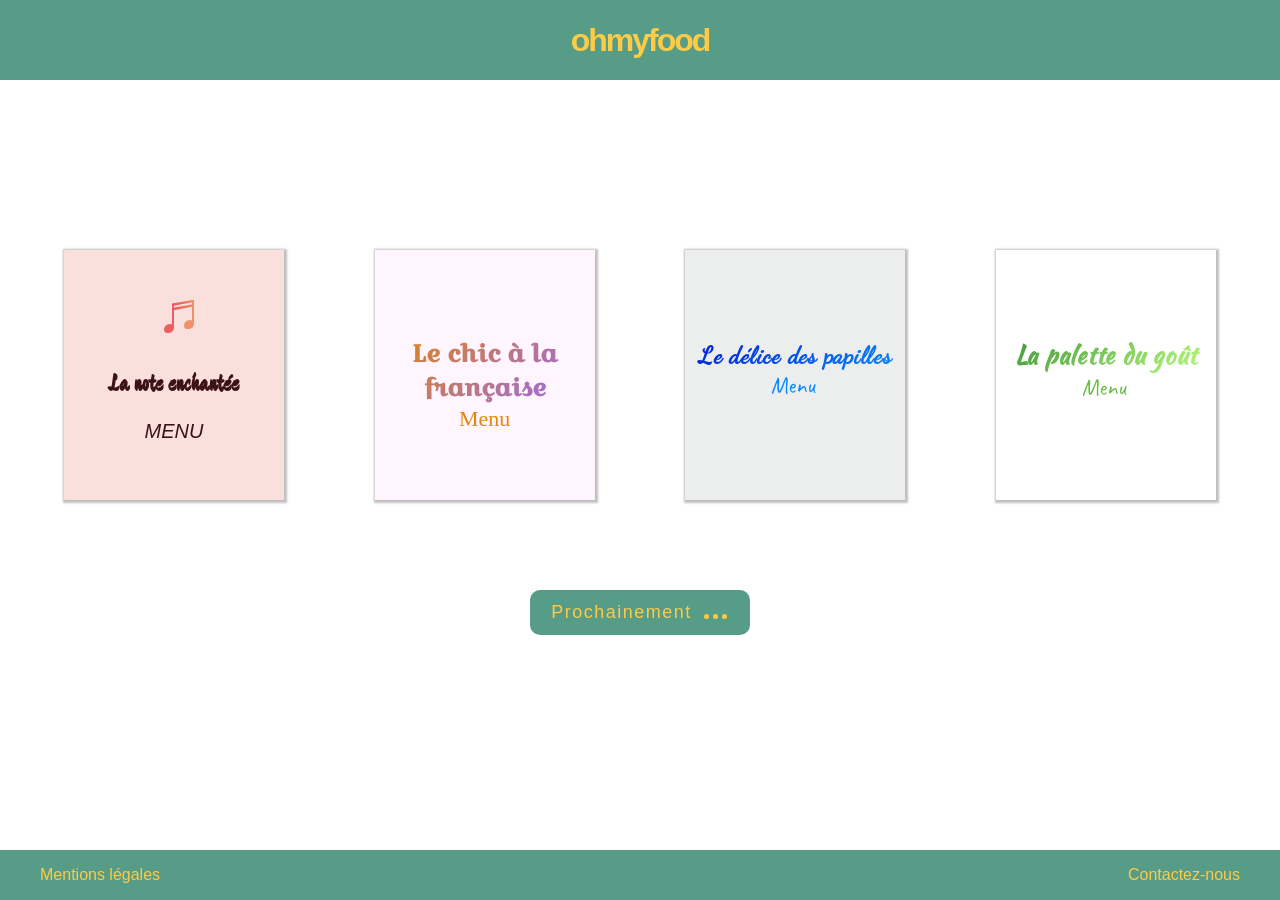
<file: index.html>
<!DOCTYPE html>
<html lang="fr">
    <head>
        <meta charset="UTF-8">
        <meta name="viewport" content="width=device-width, initial-scale=1.0">
        <title>ohmyfood</title>
        <link rel="stylesheet" href="main.css">
        <link rel="stylesheet" href="styles/animations.css">
        <link rel="stylesheet" href="fonts/fontfaces.css">
        <link rel="stylesheet" href="Images/images_css.css">
    </head>
    <body>
        <div id="main_container">
            <header>
                <h1>
                ohmyfood
                </h1>
            </header>
            <main>
                <a href="pages/la_note_enchantee.html">
                    <article id="resto_one">           
                        <div class="menu">
                            <p>MENU</p>
                            <h2>La note enchantée</h2>
                            <div class="container_note">
                                <div class="note">
                                    <div class="rond">
                                        <div class="branche">
                                            <div class="branche2"></div>
                                        </div>
                                        <div class="patte1"></div>
                                        <div class="patte2"></div>    
                                    </div>
                                </div>                
                            </div>
                        </div>                   
                    </article>
                </a>
                <a href="pages/le_chic_a_la_francaise.html">
                    <article id="resto_two">
                        <div class="menu_b">
                            <h2>Le chic à la française</h2>
                            <p>Menu</p>
                        </div>
                    </article>
                </a>
                <a href="pages/le_delice_des_papilles.html">
                    <article id="resto_three">
                        <div class="menu_b">
                            <h2>Le délice des papilles</h2>
                            <p>Menu</p>
                        </div>
                    </article>
                </a>
                <a href="pages/la_palette_du_gout.html">
                    <article id="resto_four">
                        <div class="menu_b">
                            <h2 class="font_device">La palette du goût</h2>
                            <p class="font_device">Menu</p>
                        </div>
                    </article>
                </a>
            </main>
            <div id="prochainement">
                <p>Prochainement</p>
                <div class="point load1"></div>
                <div class="point load2"></div>
                <div class="point load3"></div>
            </div>
            <footer>    
                <a class="gold" href="pages/mentions.html">
                    <div id="mention">Mentions légales</div>
                </a>
                <a class="gold" href="mailto:raphael.49410@gmail.com">
                    <div id="contact">Contactez-nous</div> 
                </a>             
            </footer>
        </div>
    </body>
</html>
</file>
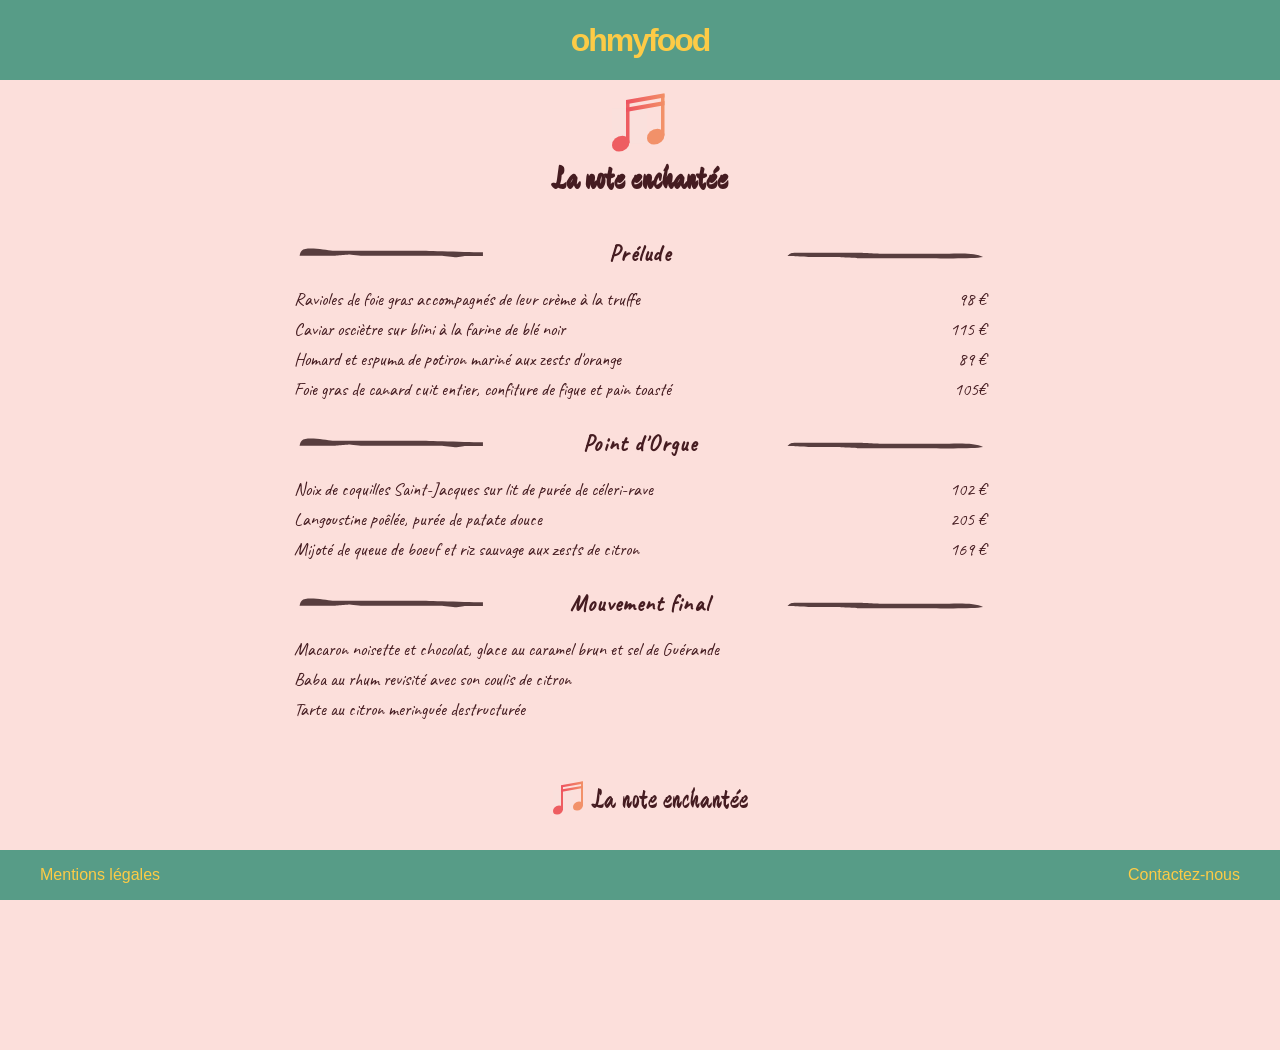
<file: pages/la_note_enchantee.html>
<!DOCTYPE html>
<html lang="fr">
    <head>
        <meta charset="UTF-8">
        <meta name="author" content="Raphael Chauvat"/>
        <meta name="description" content="Ohmyfood. Menu restaurant La note enchantee"/>
        <meta name="viewport" content="width=device-width, initial-scale=1.0">
        <title>Menu - La note enchantée</title>
        <link rel="stylesheet" href="../styles/la_note_enchantee.css">
        <link rel="stylesheet" href="../styles/animations.css">
        <link rel="stylesheet" href="../fonts/fontfaces.css">
        <link rel="stylesheet" href="../styles/main_css_pages.css">
        <link rel="stylesheet" href="../Images/images_css.css">
    </head>
    <body>
        <a href="../index.html">
            <header>
                ohmyfood
            </header>
        </a>
        <div id="container_menu_1"> 
            <div class="header_pages">
                <div>
                    <div class="container_note">
                        <div class="note">
                            <div class="rond">
                                <div class="branche">
                                    <div class="branche2"></div>
                                </div>
                                <div class="patte1"></div>
                                <div class="patte2"> </div>    
                            </div>
                        </div>                
                    </div>
                </div>
                <h1>La note enchantée</h1>              
            </div>
            <main> 
                <section id="entree">
                    <div class="moment">
                        <img src="../Images/line_menu_one_left.svg" alt="une ligne">   
                        <h2>Prélude</h2>
                        <img src="../Images/line_menu_one_right.svg" alt="une ligne">
                    </div>
                    <div class="met">
                        <p class="name">Ravioles de foie gras accompagnés de leur crème à la truffe</p>
                        <p class="prix">98 €</p>
                    </div>
                    <div class="met">
                        <p class="name">Caviar osciètre sur blini à la farine de blé noir</p>
                        <p class="prix">115 €</p>
                    </div>
                    <div class="met">
                        <p class="name">Homard et espuma de potiron mariné aux zests d'orange</p>
                        <p class="prix">89 €</p>
                    </div>
                    <div class="met">
                        <p class="name">Foie gras de canard cuit entier, confiture de figue et pain toasté</p>
                        <p class="prix">105€</p>
                    </div>
                </section>
                <section id="plat_principal">
                    <div class="moment">
                        <img src="../Images/line_menu_one_left.svg" alt="une ligne">
                        <h2>Point d'Orgue</h2>
                        <img src="../Images/line_menu_one_right.svg" alt="une ligne">
                    </div>
                    <div class="met">
                        <p class="name">Noix de coquilles Saint-Jacques sur lit de purée de céleri-rave</p>
                        <p class="prix">102 €</p>
                    </div>
                    <div class="met">
                        <p class="name">Langoustine poêlée, purée de patate douce</p>
                        <p class="prix">205 €</p>
                    </div>
                    <div class="met">
                        <p class="name">Mijoté de queue de boeuf et riz sauvage aux zests de citron</p>
                        <p class="prix">169 €</p>
                    </div>
                </section>
                <section id="dessert">
                    <div class="moment">
                        <img src="../Images/line_menu_one_left.svg" alt="une ligne">
                        <h2>Mouvement final</h2>
                        <img src="../Images/line_menu_one_right.svg" alt="une ligne">
                    </div>
                    <div class="met">
                        <p class="name">Macaron noisette et chocolat, glace au caramel brun et sel de Guérande</p>
                    </div>
                    <div class="met">
                        <p class="name">Baba au rhum revisité avec son coulis de citron</p>
                    </div>
                    <div class="met">
                        <p class="name">Tarte au citron meringuée destructurée</p>
                    </div>
                </section>
            </main>
            <footer>
                <p id="last_p">La note enchantée</p>
                <div>
                    <div class="container_note" id="note2">
                        <div class="note">
                            <div class="rond">
                                <div class="branche">
                                    <div class="branche2"></div>
                                </div>
                                <div class="patte1"></div>
                                <div class="patte2"> </div>    
                            </div>
                        </div>                
                    </div>
                </div>         
            </footer>      
        </div>
        <div id="footer_pages">                   
            <a class="gold" href="../pages/mentions.html">
                <div id="mentions">Mentions légales</div>
            </a>
            <a class="gold" href="mailto:raphael.49410@gmail.com"> 
                <div id="contact">Contactez-nous</div> 
            </a>
        </div>
    </body>
</html>
</file>
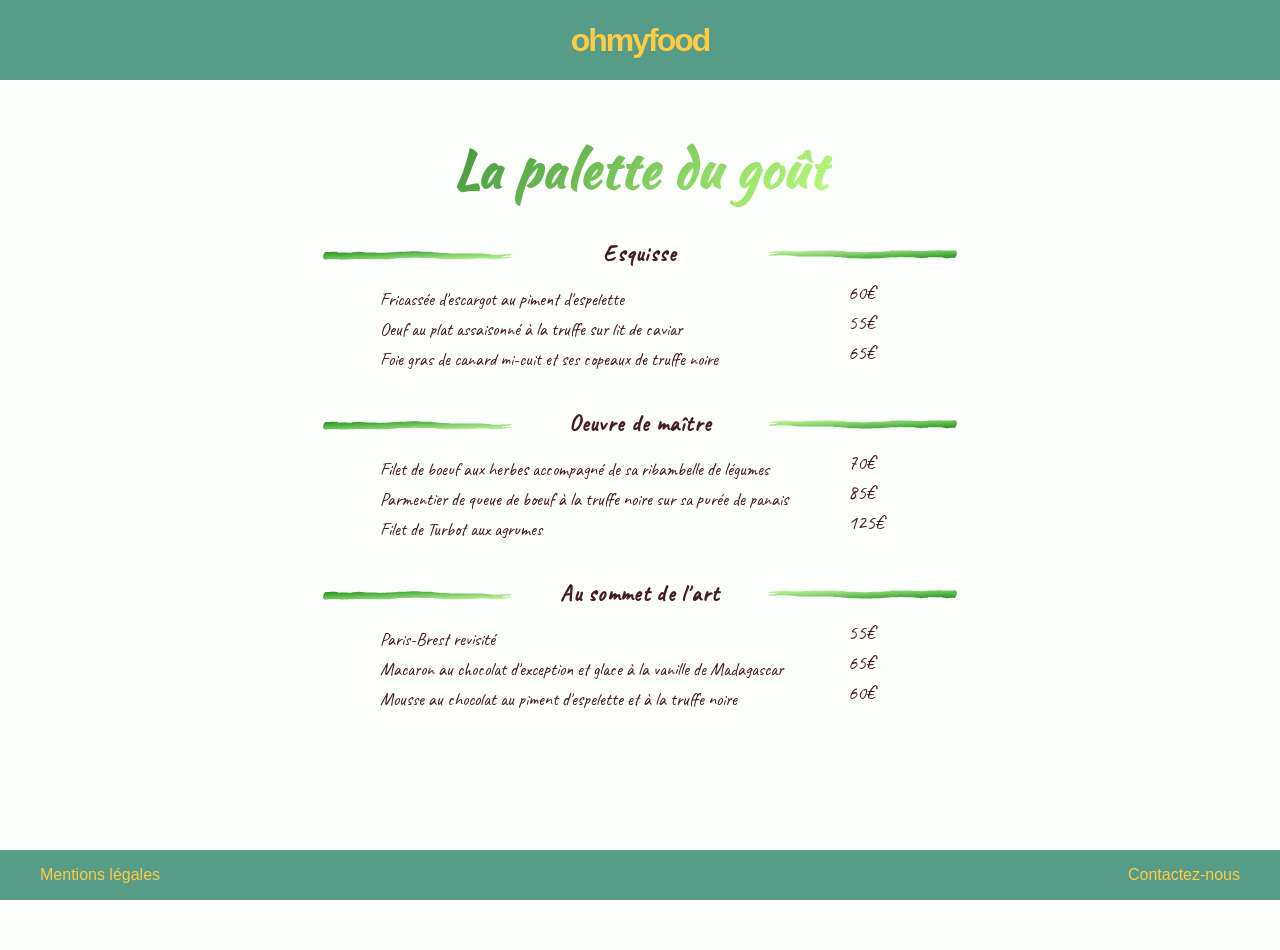
<file: pages/la_palette_du_gout.html>
<!DOCTYPE html>
<html lang="fr">
    <head>
        <meta charset="UTF-8">
        <meta name="author" content="Raphael Chauvat"/>
        <meta name="description" content="Openclassrooms. Parcours developpeur web. Projet numero trois. Dynamisez une page Web avec des animations CSS."/>
        <meta name="viewport" content="width=device-width, initial-scale=1.0">
        <title>Menu - La palette du goût</title>
        <link rel="stylesheet" href="../styles/la_palette_du_gout.css">
        <link rel="stylesheet" href="../styles/animations.css">
        <link rel="stylesheet" href="../fonts/fontfaces.css">
        <link rel="stylesheet" href="../styles/main_css_pages.css">
    </head>
    <body>
        <a href="../index.html">
            <header>
                ohmyfood
            </header>
        </a>
        <div id="container_menu_1"> 
            <div class="header_pages"> 
                <h1>La palette du goût</h1>
            </div>
            <main> 
                <section id="entree">
                    <div class="moment">
                        <img class="rotate" src="../Images/line.svg" alt="une ligne">
                        <h2>Esquisse</h2>
                        <img src="../Images/line.svg" alt="une ligne">
                    </div>
                    <div class="met">
                        <p class="name">Fricassée d'escargot au piment d'espelette</p>
                        <p class="prix">60€</p>
                    </div>
                    <div class="met">
                        <p class="name">Oeuf au plat assaisonné à la truffe sur lit de caviar</p>
                        <p class="prix">55€</p>
                    </div>
                    <div class="met">
                        <p class="name">Foie gras de canard mi-cuit et ses copeaux de truffe noire</p>
                        <p class="prix">65€</p>
                    </div>
                </section>
                <section id="plat_principal">
                    <div class="moment">
                        <img class="rotate" src="../Images/line.svg" alt="une ligne">
                        <h2>Oeuvre de maître</h2>
                        <img src="../Images/line.svg" alt="une ligne">
                    </div>
                    <div class="met">
                        <p class="name">Filet de boeuf aux herbes accompagné de sa ribambelle de légumes</p>
                        <p class="prix">70€</p>
                    </div>
                    <div class="met">
                        <p class="name">Parmentier de queue de boeuf à la truffe noire sur sa purée de panais</p>
                        <p class="prix">85€</p>
                    </div>
                    <div class="met">
                        <p class="name">Filet de Turbot aux agrumes</p>
                        <p class="prix">125€</p>
                    </div>
                </section>
                <section id="dessert">
                    <div class="moment">
                        <img class="rotate" src="../Images/line.svg" alt="une ligne">
                        <h2>Au sommet de l'art</h2>
                        <img src="../Images/line.svg" alt="une ligne">
                    </div>
                    <div class="met">
                        <p class="name">Paris-Brest revisité</p>
                        <p class="prix">55€</p>
                    </div>
                    <div class="met">
                        <p class="name">Macaron au chocolat d'exception et glace à la vanille de Madagascar</p>
                        <p class="prix">65€</p>
                    </div>
                    <div class="met">
                        <p class="name">Mousse au chocolat au piment d'espelette et à la truffe noire</p>
                        <p class="prix">60€</p>
                    </div>
                </section>
            </main>            
        </div>
        <div id="footer_pages">            
            <a class="gold" href="../pages/mentions.html">
                <div id="mentions">Mentions légales</div>
            </a>
            <a class="gold" href="mailto:raphael.49410@gmail.com"> 
                <div id="contact">Contactez-nous</div> 
            </a>
        </div>
    </body>
</html>
</file>
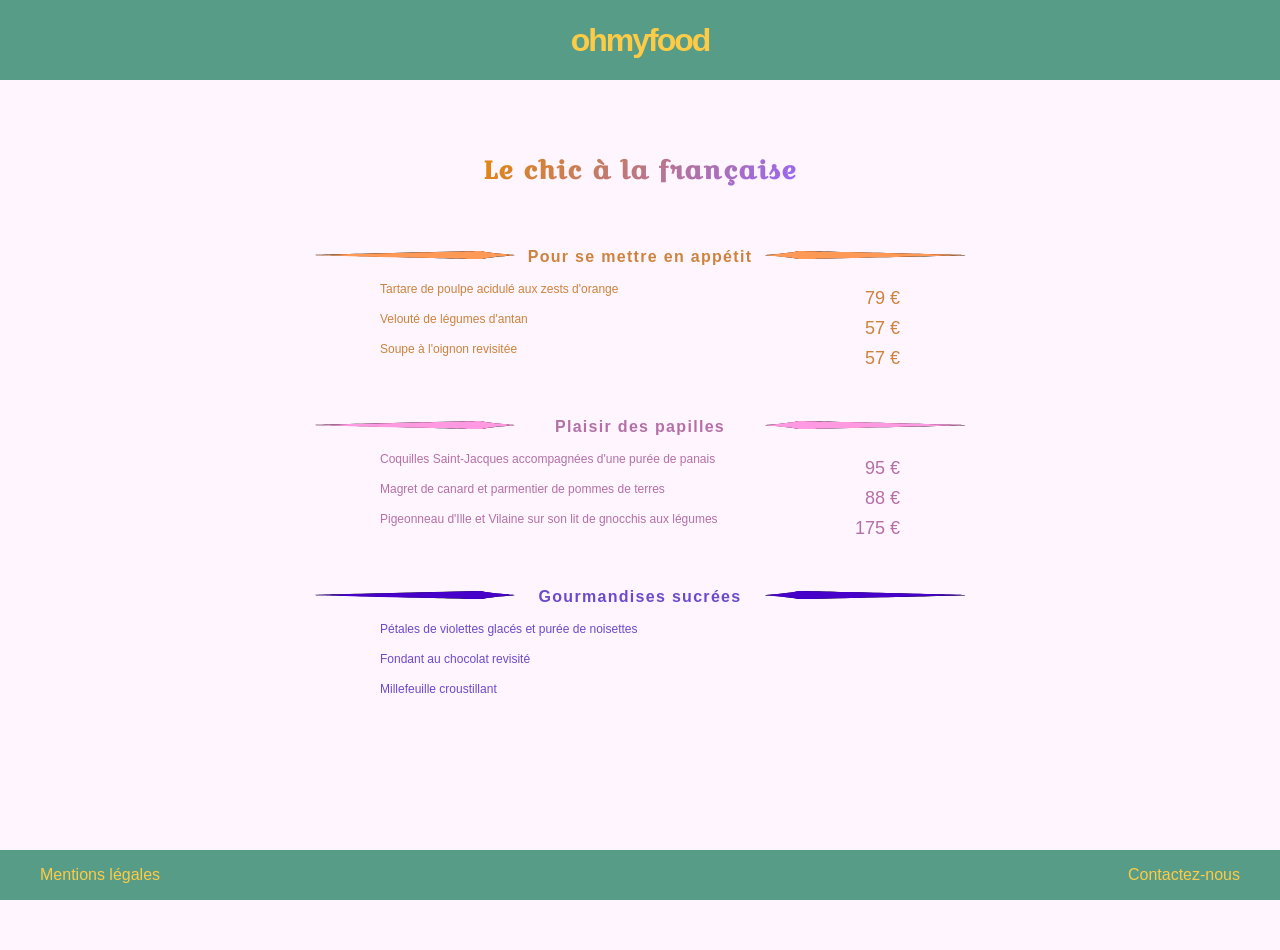
<file: pages/le_chic_a_la_francaise.html>
<!DOCTYPE html>
<html lang="fr">
    <head>
        <meta charset="UTF-8">
        <meta name="author" content="Raphael Chauvat"/>
        <meta name="description" content="Openclassrooms. Parcours developpeur web. Projet numero trois. Dynamisez une page Web avec des animations CSS."/>
        <meta name="viewport" content="width=device-width, initial-scale=1.0">
        <title>Menu - La chic à la française</title>
        <link rel="stylesheet" href="../styles/le_chic_a_la_francaise.css">
        <link rel="stylesheet" href="../styles/animations.css">
        <link rel="stylesheet" href="../fonts/fontfaces.css">
        <link rel="stylesheet" href="../styles/main_css_pages.css">
    </head>
    <body>
        <a href="../index.html">
            <header>
                ohmyfood
            </header>
        </a>
        <div id="container_menu_1"> 
            <div class="header_pages"> 
                <h1>Le chic à la française</h1>
            </div>
            <main>
                <section id="entree">
                    <div class="moment">
                        <img src="../Images/arrow_maroon.svg" alt="une ligne marron">
                        <h2>Pour se mettre en appétit</h2>
                        <img src="../Images/arrow_maroon.svg" alt="une ligne marron">
                    </div>
                    <div class="met">
                        <p class="name">Tartare de poulpe acidulé aux zests d'orange</p>
                        <p class="prix">79 €</p>
                    </div>
                    <div class="met">
                        <p class="name">Velouté de légumes d'antan</p>
                        <p class="prix">57 €</p>
                    </div>
                    <div class="met">
                        <p class="name">Soupe à l'oignon revisitée</p>
                        <p class="prix">57 €</p>
                    </div>
                </section>
                <section id="plat_principal">
                    <div class="moment">
                        <img src="../Images/arrow_purple.svg" alt="une ligne violette">
                        <h2>Plaisir des papilles</h2>
                        <img src="../Images/arrow_purple.svg" alt="une ligne violette">
                    </div>
                    <div class="met">
                        <p class="name">Coquilles Saint-Jacques accompagnées d'une purée de panais</p>
                        <p class="prix">95 €</p>
                    </div>
                    <div class="met">
                        <p class="name">Magret de canard et parmentier de pommes de terres</p>
                        <p class="prix">88 €</p>
                    </div>
                    <div class="met">
                        <p class="name">Pigeonneau d'Ille et Vilaine sur son lit de gnocchis aux légumes</p>
                        <p class="prix">175 €</p>
                    </div>
                </section>
                <section id="dessert">
                    <div class="moment">
                        <img src="../Images/arrow_blue.svg" alt="une ligne blue">
                        <h2>Gourmandises sucrées</h2>
                        <img src="../Images/arrow_blue.svg" alt="une ligne blue">
                    </div>
                    <div class="met">
                        <p class="name">Pétales de violettes glacés et purée de noisettes</p>
                    </div>
                    <div class="met">
                        <p class="name">Fondant au chocolat revisité</p>
                    </div>
                    <div class="met">
                        <p class="name">Millefeuille croustillant</p>
                    </div>
                </section>
            </main>           
        </div>
        <div id="footer_pages">       
            <a class="gold" href="../pages/mentions.html"> 
                <div id="mentions">Mentions légales</div>
            </a>
            <a class="gold" href="mailto:raphael.49410@gmail.com">
                <div id="contact">Contactez-nous</div> 
            </a>
        </div>
    </body>
</html>
</file>
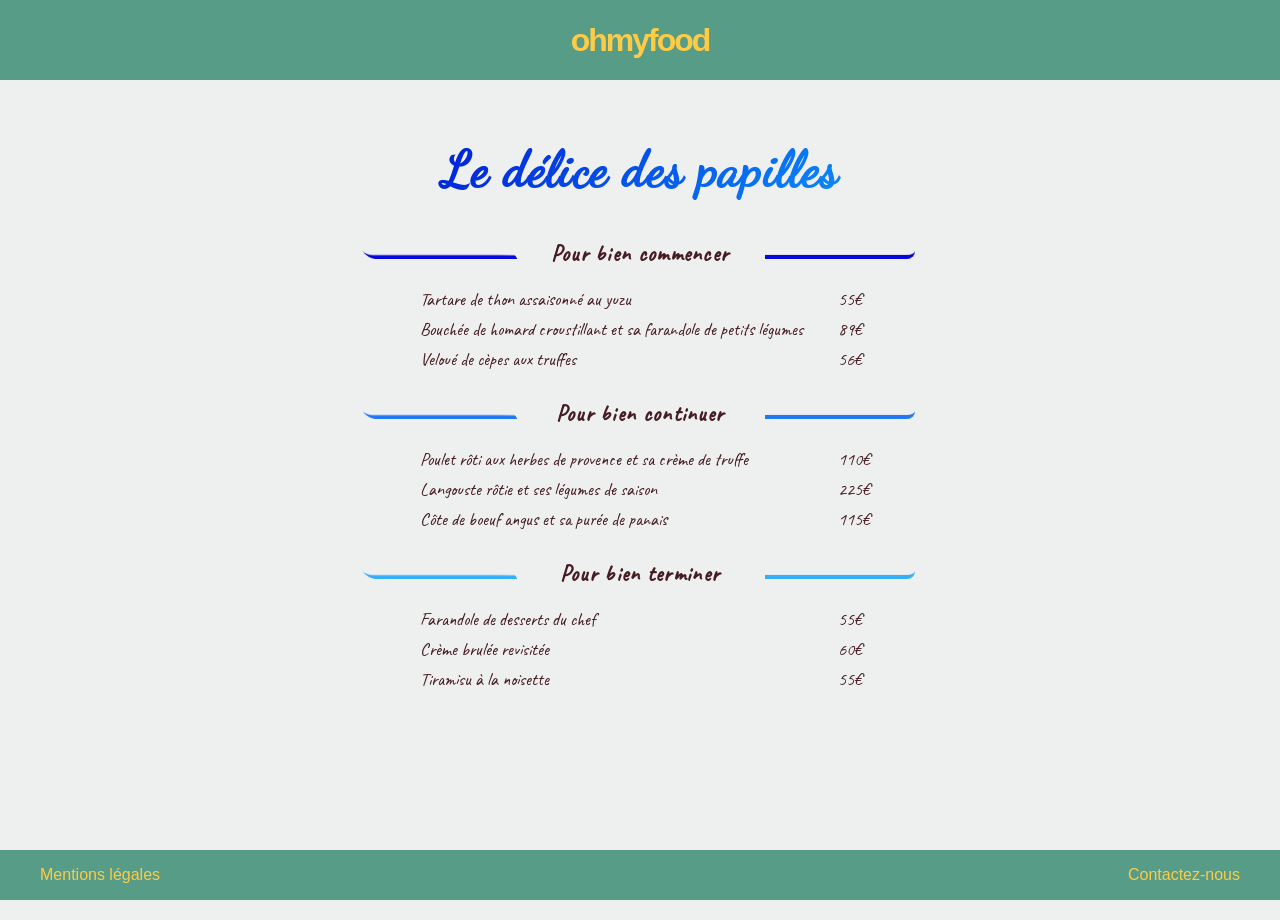
<file: pages/le_delice_des_papilles.html>
<!DOCTYPE html>
<html lang="fr">
    <head>
        <meta charset="UTF-8">
        <meta name="author" content="Raphael Chauvat"/>
        <meta name="description" content="Openclassrooms. Parcours developpeur web. Projet numero trois. Dynamisez une page Web avec des animations CSS."/>
        <meta name="viewport" content="width=device-width, initial-scale=1.0">
        <title>Menu - La chic à la française</title>
        <link rel="stylesheet" href="../styles/le_delice_des_papilles.css">
        <link rel="stylesheet" href="../styles/animations.css">
        <link rel="stylesheet" href="../fonts/fontfaces.css">
        <link rel="stylesheet" href="../styles/main_css_pages.css">
    </head>
    <body>
        <a href="../index.html">
            <header>
                ohmyfood
            </header>
        </a>
        <div id="container_menu_1"> 
            <div class="header_pages"> 
                <h1>Le délice des papilles</h1>
            </div>
            <main> 
                <section id="entree">
                    <div class="moment">
                        <div class="line"></div>
                        <h2>Pour bien commencer</h2>
                        <div class="line"></div>
                    </div>
                    <div class="met">
                        <p class="name">Tartare de thon assaisonné au yuzu</p>
                        <p class="prix">55€</p>
                    </div>
                    <div class="met">
                        <p class="name">Bouchée de homard croustillant et sa farandole de petits légumes</p>
                        <p class="prix">89€</p>
                    </div>
                    <div class="met">
                        <p class="name">Veloué de cèpes aux truffes</p>
                        <p class="prix">56€</p>
                    </div>
                </section>
                <section id="plat_principal">
                    <div class="moment">
                        <div class="line"></div>
                        <h2>Pour bien continuer</h2>
                    <div class="line"></div>
                    </div>
                    <div class="met">
                        <p class="name">Poulet rôti aux herbes de provence et sa crème de truffe</p>
                        <p class="prix">110€</p>
                    </div>
                    <div class="met">
                        <p class="name">Langouste rôtie et ses légumes de saison</p>
                        <p class="prix">225€</p>
                    </div>
                    <div class="met">
                        <p class="name">Côte de boeuf angus et sa purée de panais</p>
                        <p class="prix">115€</p>
                    </div>
                </section>
                <section id="dessert">
                    <div class="moment">
                        <div class="line"></div>
                        <h2>Pour bien terminer</h2>
                        <div class="line"></div>
                    </div>
                    <div class="met">
                        <p class="name">Farandole de desserts du chef</p>
                        <p class="prix">55€</p>
                    </div>
                    <div class="met">
                        <p class="name">Crème brulée revisitée</p>
                        <p class="prix">60€</p>
                    </div>
                    <div class="met">
                        <p class="name">Tiramisu à la noisette</p>
                        <p class="prix">55€</p>
                    </div>
                </section>
            </main>            
        </div>
        <div id="footer_pages">       
            <a class="gold" href="../pages/mentions.html">
                <div id="mentions">Mentions légales</div>
            </a>
            <a class="gold" href="mailto:raphael.49410@gmail.com">
                <div id="contact">Contactez-nous</div>
            </a>
        </div>
    </body>
</html>
</file>
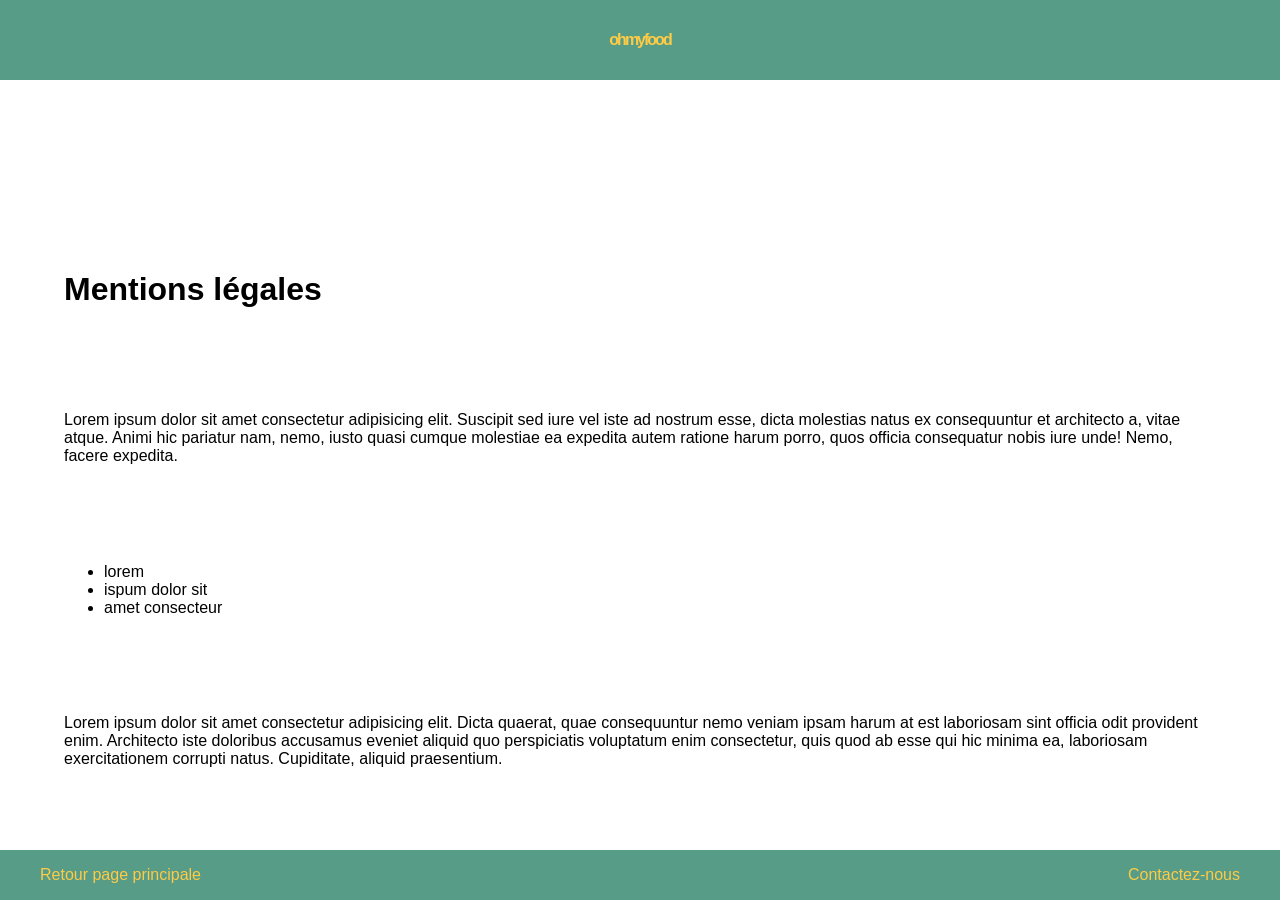
<file: pages/mentions.html>
<!DOCTYPE html>
<html lang="en">
    <head>
        <meta charset="UTF-8">
        <meta name="viewport" content="width=device-width, initial-scale=1.0">
        <title>Document</title>
        <link rel="stylesheet" href="../main.css">
    </head>
    <body>
        <div id="main_container">
            <a href="../index.html">
                <header>
                    ohmyfood
                </header>
            </a>
            <main>
                <h1>Mentions légales</h1>
                <p>Lorem ipsum dolor sit amet consectetur adipisicing elit. Suscipit sed iure vel iste ad nostrum esse, dicta molestias natus ex consequuntur et architecto a, vitae atque. Animi hic pariatur nam, nemo, iusto quasi cumque molestiae ea expedita autem ratione harum porro, quos officia consequatur nobis iure unde! Nemo, facere expedita.</p>
                <ul>
                    <li>lorem</li>
                    <li>ispum dolor sit</li>
                    <li>amet consecteur</li>
                </ul>
                <p>Lorem ipsum dolor sit amet consectetur adipisicing elit. Dicta quaerat, quae consequuntur nemo veniam ipsam harum at est laboriosam sint officia odit provident enim. Architecto iste doloribus accusamus eveniet aliquid quo perspiciatis voluptatum enim consectetur, quis quod ab esse qui hic minima ea, laboriosam exercitationem corrupti natus. Cupiditate, aliquid praesentium.</p>
            </main>
            <footer>    
                <a class="gold" href="../index.html">
                    <div id="mention">Retour page principale</div>
                </a>
                <a class="gold" href="mailto:raphael.49410@gmail.com">
                    <div id="contact">Contactez-nous</div>
                </a>
            </footer>
        </div>
    </body>
</html>
</file>
<file: main.css>
body {
    margin: 0;
    padding: 0;
    box-sizing: border-box;
}

#main_container {
    width: 100vw;
    display: flex;
    flex-direction: column;
    justify-content: center;
    align-items: center;
    font-family: 'Trebuchet MS', 'Lucida Sans Unicode', 'Lucida Grande', 'Lucida Sans', Arial, sans-serif;
}

header {
    width: 100vw;
    height: 80px;
    background-color: #579c87;
    color: #fdcb46;
    display: flex;
    justify-content: center;
    align-items: center;
    font-weight: bold;
    position: fixed;
    top: 0;
    left: 0;
    letter-spacing: -2px;
    z-index: 10;
}

h1 {
    font-size: 2rem;
}

main {
    width: 400px;
    position: relative;
    top: 100px;
    display: flex;
    flex-wrap: wrap;
    justify-content: space-between;
}

article {
    width: 180px;
    height: 250px;
    background-color: black;
    overflow: hidden;
    display: flex;
    flex-direction: column;
    justify-content: center;
    align-items: center;
    box-shadow: 1px 1px 2px 2px rgba(0,0,0,25%);
    margin-bottom: 25px;
}

.menu:first-of-type {
    width: 100%;
    height: 30%;
    display: flex;
    flex-direction: column-reverse;
    justify-content: center;
    align-items: center;  
}

.menu_b {
    width: 100%;
}

a {
    text-decoration: none;
}

.menu > p,h2 {
    color: #3c1218;
}

#resto_one > .menu > h2 {
    font-family: 'Devon', 'Courier New', Courier, monospace;
    font-size: 18px;
}

#resto_two > .menu_b > h2{
    font-family: "croissant", 'Courier New', Courier, monospace;
    font-size: 18px;
    text-align: center;
    background-image: linear-gradient(135deg, rgb(227,136,8), rgb(150,102,251));
    background-size: 100%;
    background-repeat: repeat;
        -webkit-background-clip: text;
        -webkit-text-fill-color: transparent; 
    transform: translateY(20px);
}
#resto_three > .menu_b > h2{
    font-family: "delice", 'Courier New', Courier, monospace;
    font-size: 16px;
    text-align: center;
    letter-spacing: 0.75px;
    background: linear-gradient(135deg, rgb(0,28,216), rgb(11,139,251));
        -moz-background-clip: text;
        -webkit-background-clip: text;
        -webkit-text-fill-color: transparent; 
        transform: translateY(10px);
}

#resto_four > .menu_b > h2{
    font-family: "palette", 'Courier New', Courier, monospace;
    font-size: 16px;
    text-align: center;
    letter-spacing: 0.75px;
    background: linear-gradient(135deg, rgb(61, 147, 58), rgb(190, 255, 127));
        -webkit-background-clip: text;
        -webkit-text-fill-color: transparent; 
        transform: translateY(10px);
 }

.menu {
    padding-top: 20px;
}

.menu > p {
    font-style: italic;
    font-size: 20px;
    transform: translateY(-20px);
}

.menu > .container_note {
    transform: scale(0.2);
    padding-top: 15px;
}


#resto_two > .menu_b > p {
    font-family: "Chic_menu";
    font-weight: 400;
    font-size: 22px;
    color: rgb(227,136,8);
    text-align: center;
}


#resto_three > .menu_b > p {
    font-family: "delice_main";
    font-size: 24px;
    color: rgb(11, 139, 251);
    transform: skewX(10deg) translateY(-15px);
    text-align: center;

}

#resto_four > .menu_b > p {
    font-family: "delice_main";
    font-size: 24px;
    color: rgb(106, 190, 72);
    transform: skewX(10deg) translateY(-15px);
    text-align: center;

}

#resto_one {
    background-color: #fae0dc;  
}

#resto_two {    
    background-color: hsl(306, 100%, 98%);
}

#resto_three {
    background-color: hsl(180, 6%, 93%);
}

#resto_four {
    background-color: hsl(120, 100%, 100%);
}

#prochainement {
    position: relative;
    top: 125px;
    margin: auto;
    width: 200px;
    height: 25px;
    padding: 10px;
    background-color: #579c87;
    border-radius: 10px;
    display: flex;
    justify-content: center;
    align-items: center;
    text-align: center;
    transform: translateY(-10px);
    letter-spacing: 1.5px;
    justify-self: flex-start;
    color: #fdcb46;
    font-family: Arial, Helvetica, sans-serif;
    font-size: 18px;
   
}

#prochainement > p {
    margin-right: 10px;
}

.point {
    width: 5px;
    height: 5px;
    margin: 2px;
    background-color: black;
    border-radius: 50%;
    background-color: #fdcb46;
    margin-top: 10px;
}

footer {
    position: fixed;
    left: 0;
    bottom: 0;
    width: 100vw;
    height: 50px;
    display: flex;
    justify-content: space-between;
    align-items: center;
    background-color: #579c87;
    color: #fdcb46;
    font-family: arial;      
}

#mention {
    padding-left: 40px;
}

#contact {
    padding-right: 40px;
}


#contact:hover {
    animation: wiggle 1s;
}

#mention:hover {
    animation: wiggle 1s;
}

.gold {
    color: #fdcb46;
    
}

@media only screen and (max-width: 568px) {

#main_container {
    width: 100vw;
}

#resto_one > .menu > h2 {
    font-size: 36px;
}

#resto_two > .menu_b > h2 {
    font-family: "croissant"; 
    font-size: 33px; 
    
}

#resto_three > .menu_b > h2 {
    font-size: 36px;   
}

#resto_four> .menu_b > h2 {
    font-size: 36px; 
}



main {
    width: 80%;
    top: 125px;
    margin: auto;
    flex-direction: column;
    margin-bottom: 250px;
}
    
article {
    width: 100%;
    height: 500px;
    margin-bottom: 25px;        
}

#prochainement {
    top: -50px;
}

#prochainement > p {
    font-size: 18px;
}
   
}

@media only screen and (min-width: 992px) {
  
main {
    width: 90vw;
    height: 600px;
    position: relative;
    top: 250px;  
}
   
article {
    width: 220px;
    height: 250px;
    background-color: black;
    overflow: hidden;
    display: flex;
    flex-direction: column;
    justify-content: center;
    align-items: center;
    
}

#resto_one > .menu > h2 {
    font-size: 24px;
}

#resto_two > .menu_b > h2 {
    font-family: "croissant"; 
    font-size: 24px; 
    
}

#resto_three > .menu_b > h2 {
    font-size: 24px;   
}

#resto_four> .menu_b > h2 {
    font-size: 24px; 
}




#prochainement {
    top: 0px;
}

#prochainement > p {
    font-size: 18px;
}

}

/*animations*/

.menu:hover, .menu_b:hover { 
    transform: scale(1.5);
    opacity: 0.1;
    transition: 4s all;
}

.load1 {
    animation: load1 2.5s infinite;
}

.load2 {
    animation: load2 2.5s infinite;
}

.load3 {
    animation: load3 2.5s infinite;
}

/* end animations */
</file>
<file: styles/animations.css>
@keyframes wiggle {
    0% { transform: translate(1px, 1px) rotate(0deg); }
  10% { transform: translate(-1px, -2px) rotate(-2deg); }
  20% { transform: translate(-3px, 0px) rotate(0deg); }
  30% { transform: translate(3px, 2px) rotate(2deg); }
  40% { transform: translate(1px, -1px) rotate(1deg); }
  50% { transform: translate(-1px, 2px) rotate(-2deg); }
  60% { transform: translate(-3px, 1px) rotate(0deg); }
  70% { transform: translate(3px, 1px) rotate(-2deg); }
  80% { transform: translate(-1px, -1px) rotate(2deg); }
  90% { transform: translate(1px, 2px) rotate(0deg); }
  100% { transform: translate(1px, -2px) rotate(-2deg); }

}


@keyframes load1 {

  0% { opacity: 1; }
  55% { opacity: 1; }
  80% { opacity: 0; }
  100% { opacity: 0; }
}


@keyframes load2
{
    0% { opacity: 0; }
    9% { opacity: 0; }
    10% { opacity: 1; }
    55% { opacity: 1; }
    80% { top: 80px; opacity: 0; }
    100% { top: 0; opacity: 0; }
}


@keyframes load3
{
    0% { opacity: 0; }
    19% { opacity: 0; }
    20% { opacity: 1; }
    55% { opacity: 1; }
    80% { opacity: 0; }
    100% { opacity: 0; }
}
</file>
<file: fonts/fontfaces.css>
@font-face {
    font-family: 'Devon';
    src:url('../fonts/Devonshire-Regular.ttf.woff') format('woff'),
        url('../fonts/Devonshire-Regular.ttf.svg#Devonshire-Regular') format('svg'),
        url('../fonts/Devonshire-Regular.ttf.eot'),
        url('../fonts/Devonshire-Regular.ttf.eot?#iefix') format('embedded-opentype'); 
    font-weight: normal;
    font-style: normal;
}

@font-face {
    font-family: "Dekko";
    src:url('../fonts/Dekko-Regular.ttf');
    font-weight: normal;
    font-style: normal;
}



@font-face {
    font-family: 'palette';
    src:url('../fonts/palette.ttf');
    font-weight: normal;
    font-style: normal;
}
@font-face {
    font-family: 'delice_main';
    src:url('../fonts/delice_main.ttf');
    font-weight: normal;
    font-style: normal;
}


@font-face {
    font-family: 'croissant';
    src: url('../fonts/croissant.ttf'),
         url('../fonts/croissant-webfont.woff2') format('woff2'),
         url('../fonts/croissant-webfont.woff') format('woff');
    font-weight: normal;
    font-style: normal;

}

@font-face {
    font-family: 'Chic';
    src:url('../fonts/chic.ttf');
    font-weight: normal;
    font-style: normal;
}


@font-face {
    font-family: 'delice';
    src:url('../fonts/delice.ttf');
    font-weight: normal;
    font-style: normal;
}
</file>
<file: Images/images_css.css>
/* déclaration pour la création du logo en forme de note */

.container_note {
    width: 100px;
    height: 100px;
    margin: auto;
    display: flex;
    align-items: center;
    background-color: #fae0dc;
    transform-origin: center;
    transform: scale(0.35) translateX(-30px);
}

.note {
    width: 50px;
    height: 45px;
    border-radius: 60% 40%;
    background-color: #ee5d61;
    position: relative;
    top: 50px;
    left: 0;
    z-index: 2;
}

.rond{
    width: 50px;
    height: 45px;
    border-radius: 60% 40%;
    background-color: #f29169;
    position: relative;
    left: 100px;
    bottom: 20px;
}

.branche {
    width: 10px;
    height: 118px;
    background-color: #f29169;
    position: relative;
    left: 40px;
    bottom: 99px;
}

.branche2 {
    width: 10px;
    height: 120px;
    background-color: #ee5d61;
    position: relative;
    left: -100px;
    bottom: -20px;
}

.patte1 {
    width: 110px;
    height: 12px;
    background: rgb(238,81,96);
    background: linear-gradient(90deg, rgba(238,81,96,1) 0%, rgba(242,143,102,1) 100%);
    position: relative;
    bottom: 200px;
    right: 60px;
    transform-origin: left;
    transform: skewY(-10deg);
    z-index: 10;
}

.patte2 {
    width: 110px;
    height: 12px;
    background: rgb(238,81,96);
    background: linear-gradient(90deg, rgba(238,81,96,1) 0%, rgba(242,143,102,1) 100%);
    position: relative;
    bottom: 190px;
    right: 60px;
    transform-origin: left;
    transform: skewY(-10deg);
    z-index: 10;
}

/* fin déclatations note */
</file>
<file: styles/la_note_enchantee.css>
body {
    background-color: rgb(252, 223, 219);
    font-family: 'Dekko', 'Courier New', Courier, monospace;
}

.header_pages {    
    flex-direction: column;
}

main {
    padding-bottom: 0px;
}

h1 {   
    transform: translateY(-40px);
    font-family: 'Devon', 'Courier New', Courier, monospace;
}


h2 {
    background: linear-gradient(
        to top,
        rgba(0, 0, 0, 0.5) 0%, 
        rgba(69, 28, 33, 0.5) 10%, 
        transparent 10.01%) 
        no-repeat left bottom / 0 100%;
        transition: background-size .5s;
}


h2:hover {
    background-size: 100% 100%;
}

section {
    width: 100%;
    display: flex;
    flex-direction: column;
    justify-content: flex-start;
    padding-bottom: 40px;
}

img:nth-of-type(even) {
    transform: scaleY(0.75);
}

#dessert > .met > .name {
    width: 100%;

}

footer {    
    margin: auto;
    display: flex;
    flex-direction: row-reverse;
    justify-content: center;
    align-items: center;
    transform: translateY(-200px);
}

#note2 {
    transform: scale(.2);
   }

#last_p {

    float: left;
    font-family: "Devon", 'Courier New', Courier, monospace;
    font-size: 28px;
    transform: translateX(-20px);
}

@media only screen and (max-width:568px) {

    footer {
        padding-bottom: 50px;
    }

    .header_pages {
        margin-top: 100px;
    }

}
</file>
<file: styles/main_css_pages.css>
body {
    margin: 0;
    padding: 0;
    color: hsl(353, 42%, 19%);
    font-family: "delice_main", 'Courier New', Courier, monospace;
}

header {
    width: 100%;
    height: 80px;
    background-color: #579c87;
    color: #fdcb46;
    display: flex;
    justify-content: center;
    align-items: center;
    font-size: 32px;
    font-weight: bold;
    position: fixed;
    top: 0;
    left: 0;
    letter-spacing: -2px;
    z-index: 10;
    font-family: 'Trebuchet MS', 'Lucida Sans Unicode', 'Lucida Grande', 'Lucida Sans', Arial, sans-serif;
}

#container_menu_1 {
    width: 90vw;
    margin: auto;  
}

main {
    width: 90%;
    display: flex;
    margin: auto;
    flex-direction: column;
    justify-content: center;
    align-items: center;
    padding-bottom: 200px;
}

.header_pages {    
    width: 100%;
    height: 140px;
    margin-top: 100px;
    display: flex;
    justify-content: center;
    align-items: center;
}

h1 {
    text-align: center;
}

.moment {
    width: 100%;
    height: 30px;
    margin: auto;
    display: flex;
    justify-content: center;
    align-items: center;   
}

img {
    width: 175px;
    flex-grow: 0;
}

.rotate {
    transform: rotate(180deg) scaleY(1.3);
}

h2 {
    width: 250px;
    font-size: 22px;
    height: 20px;
    letter-spacing: 1.3px;
    text-align: center;
    flex-shrink: 0;
    padding-bottom: 10px;
    flex-grow: 2;
}


.met {
    display: flex;
    width: 100%;
    justify-content: flex-start;
    height: 30px; 
    margin: auto;
}

.name {
    width: 80%;
    height: 20px;
    font-size: 18px;
}


.prix {
    width: 20%;
    font-size: 18px;
    text-align: right;
}

#footer_pages {
    position: fixed;
    left: 0;
    bottom: 0;
    width: 100vw;
    height: 50px;
    display: flex;
    justify-content: space-between;
    align-items: center;
    background-color: #579c87;
    font-family: arial;
}

#footer_pages > a {
    text-decoration: none;
    color: #fdcb46;   
}

#mentions {
    padding-left: 40px;
}

#contact {
    padding-right: 40px;
}

#contact:hover {
    animation: wiggle 1s;
}

#mentions:hover {
    animation: wiggle 1s;
}

@media only screen and (max-width:568px) {

   .moment > img {
        width: 15%;
        flex-shrink: 10;
    }

    .moment > .line {
        width: 15%;
        flex-shrink: 10;
    }


    .moment > h2 {
        width: 85%;
        flex-shrink: 1;
    }

    .met {
        height: auto;
    }

    .name {
        width: 60%;
        height: auto;
    }
    
}

@media only screen and (min-width: 768px) {
    #container_menu_1 {
        width: 768px;
        margin: auto;
    }
    .header_pages {
        width: 768px;
    }
    img {
        width: 200px;
        transform: scaleY(1.3);
    }
}
</file>
<file: styles/la_palette_du_gout.css>
body {
    background-color: rgb(253, 255, 253);
}

h1 {
    padding: 5px;
    font-size: 50px;  
    font-family: 'palette', 'Courier New', Courier, monospace;
    letter-spacing: 1.1px;
    background: linear-gradient(135deg, rgb(61, 147, 58), rgb(190, 255, 127));
        -webkit-background-clip: text;
        -webkit-text-fill-color: transparent; 
}


h2 {
    background: linear-gradient(
        to top,
        rgba(0, 255, 0, 1) 0%, 
        rgba(0, 255, 0, 1) 10%, 
        transparent 10.01%) 
        no-repeat left bottom / 0 100%;
        transition: background-size .5s;
}


h2:hover {
    background-size: 100% 100%;
}

img {
    transform: scaleY(1.5) ;       
}

section > .met:last-of-type{
    padding-bottom: 50px;
}


section > .met {
    width: 80%;
}

h2 {
    width: 120px;  
}

.met > .name {
    width: 90%;
}

 .met > .prix {
     width: 5%;
     font-size: 20px;
     transform: translateY(-10px);
 }

 

@media only screen and (max-width:568px) {

        
    section {
        width: 100%;
        margin-top: 50px;
    }


    .moment > img {
        width: 15%;
    }
    
    .moment > h2 {
        width: 50%;
    }

}
</file>
<file: styles/le_chic_a_la_francaise.css>
body {
    background-color: rgb(255, 245, 254);
    font-family: Arial, Helvetica, sans-serif;
}

h1 {
    font-size: 25px;    
    font-family: 'Croissant', 'Courier New', Courier, monospace;
    letter-spacing: 1.1px;
    background-image: linear-gradient(135deg, rgb(227,136,8), rgb(150,102,251));
    background-size: 100%;
        background-repeat: repeat;
        -webkit-background-clip: text;
        -webkit-text-fill-color: transparent; 
}   


h2 {
    background: linear-gradient(
        to top,
        rgba(180, 127, 187, 1) 0%, 
        rgba(180, 127, 187, 1) 10%, 
        transparent 10.01%) 
        no-repeat left bottom / 0 100%;
        transition: background-size .5s;
}


h2:hover {
    background-size: 100% 100%;
}

main {
    font-family: Arial, Helvetica, sans-serif;
  
}

.moment > h2 {
    font-size: 16px;
    align-self: flex-start;
    transform: translateY(-5px);
}

section > .met {
    width: 80%;
}

.met > .name {
    font-size: 12px;
}

img {
    width: 100px;
    transform: scaleY(0.3);
    align-self: center;
}

img:nth-of-type(1) {
    transform: scaleY(0.3) rotate(180deg);
}

#entree {
    color: rgb(205,131,61);
    
}

#plat_principal {
    color: rgb(180, 112, 166);

}

#dessert {
    color: rgb(109,73,204);
}

section > .met:last-of-type{
    padding-bottom: 50px;
}


@media only screen and (max-width:568px) {

    section {
        width: 95%;
    }

    
    .moment > h2 {
        font-size: 11px;
        width: 95%;
        align-self: flex-start;
    }

    .moment > img {
        width: 5%;
    }
    
    section > .met {
        width: 90%;
    }


    .met > .name {
        width: 90%;
    }
    
  
}

@media only screen and (min-width: 768px) {
    
    img:nth-of-type(even) {
    
        transform: scaleY(0.3);
    }
}
</file>
<file: styles/le_delice_des_papilles.css>
body {
    background-color: rgb(238, 239, 239);
}

h1 {
    padding: 5px;
    font-size: 50px;    
    font-family: 'Delice', 'Courier New', Courier, monospace;
    letter-spacing: 1.1px;
    background: linear-gradient(135deg, rgb(0,28,216), rgb(11,139,251));
        -webkit-background-clip: text;
        -webkit-text-fill-color: transparent; 
}


h2 {
    background: linear-gradient(
        to top,
        rgba(0, 0, 255, 1) 0%, 
        rgba(0, 0, 255, 1) 10%, 
        transparent 10.01%) 
        no-repeat left bottom / 0 100%;
        transition: background-size .5s;
}


h2:hover {
    background-size: 100% 100%;
}


.line {
    width: 150px;
    height: 4px;
    border: 4px solid;
    border-radius: 50px 0 0 0;
    border-right: none;
    border-left: none;
    border-bottom: none;
    transform: skewX(30deg) rotateX(180deg);
    flex-basis: 250px;   
}

.line:nth-of-type(2) {
    transform: rotateY(-180deg) rotateX(180deg);
}

#entree > .moment > .line {
    border-color: hsl(239, 96%, 44%);
}

#plat_principal > .moment > .line {
    border-color: hsl(215, 90%, 54%);
}

#dessert > .moment > .line {
    border-color: hsl(203, 92%, 59%);
}

section > .met:last-of-type{
    padding-bottom: 40px;
}

h2 {
    width: 50vw;  
    height: 20px;   
}

section > .met {
    width: 80%;
}

section > .met > .name {
    width: 95%;
}

section > .met > .prix {
    width: 5%;
}

@media only screen and (max-width:568px) {


    section {
        width: 90%;
        margin-top: 50px;
    }


    
}
</file>
